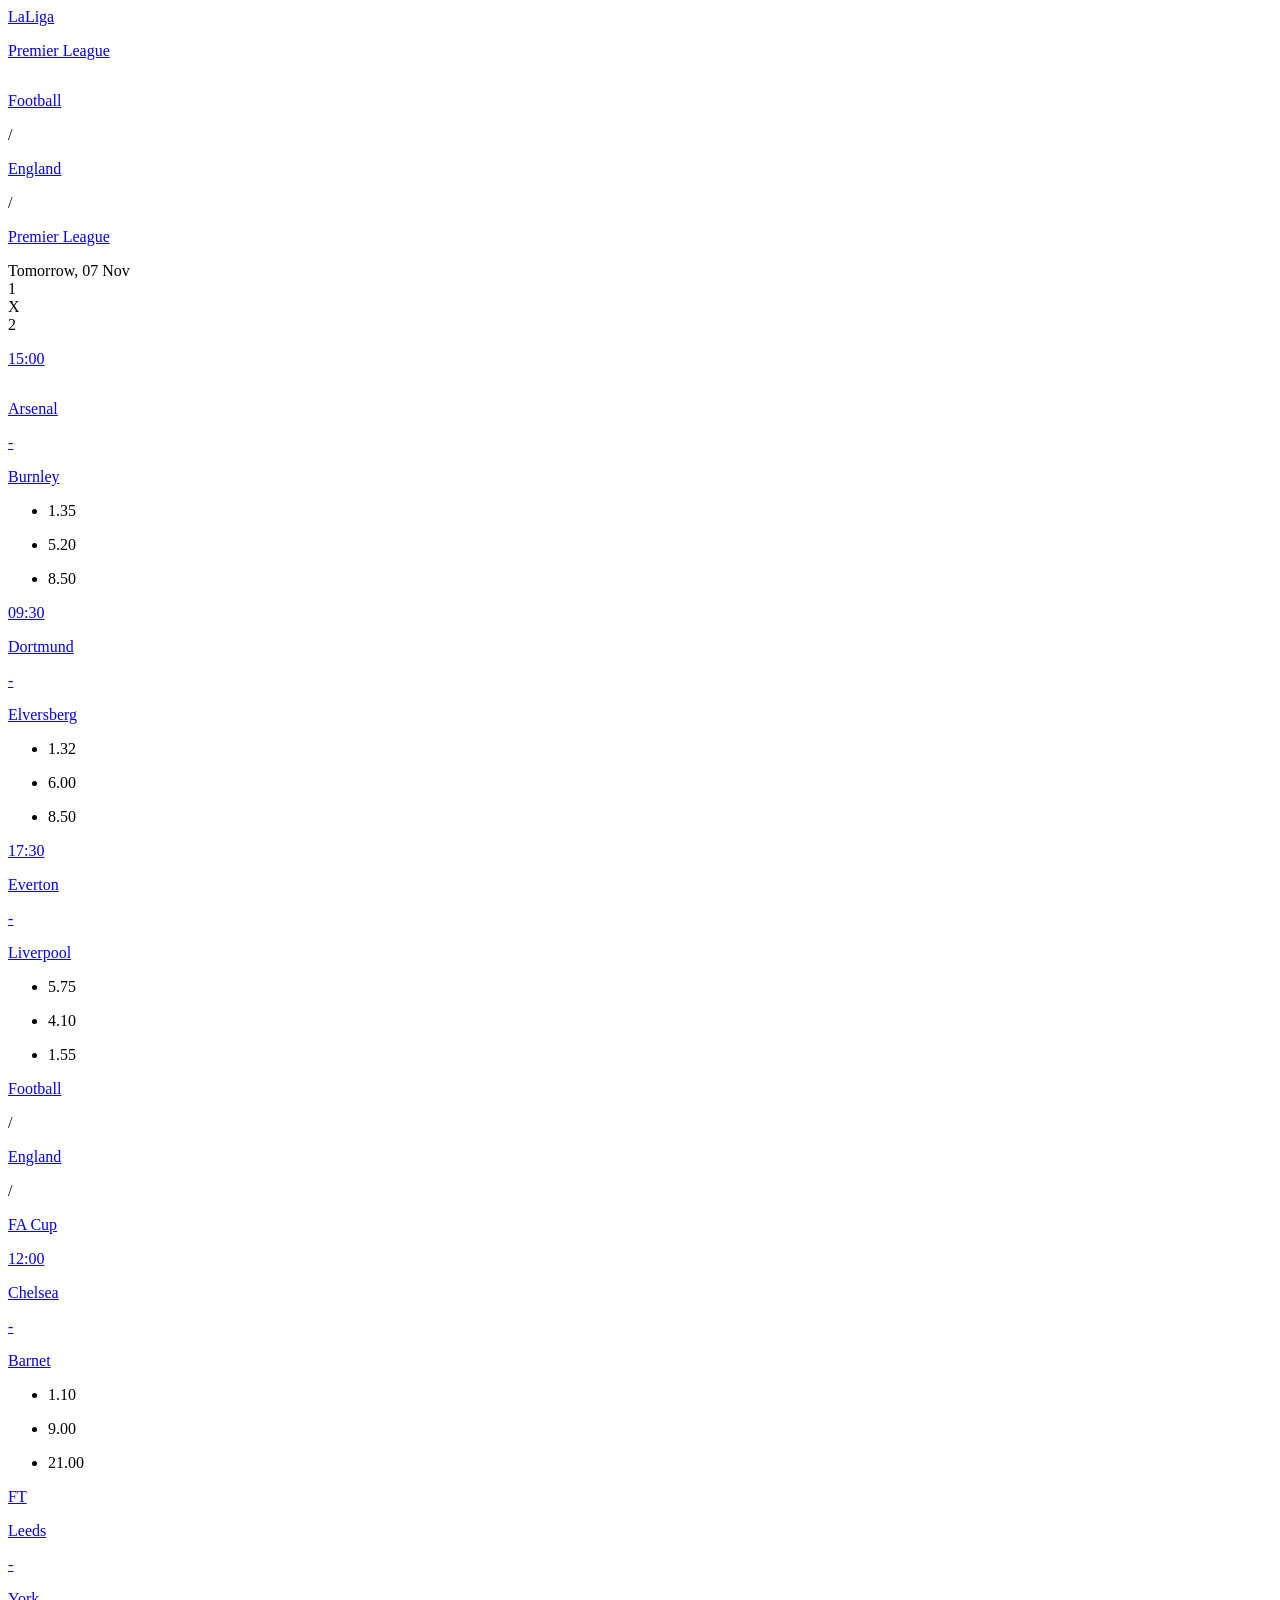
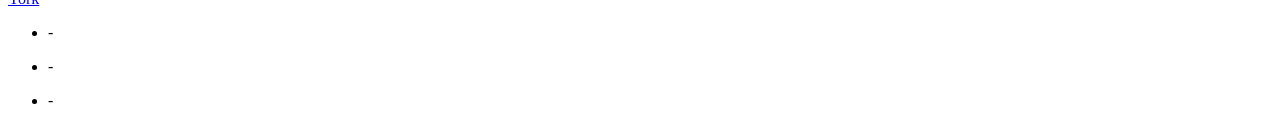
<file: football-odds-analyzer/tests/fixtures/listing.html>
<html><body><div id="app">
<!-- Fixture simplifiée reproduisant la structure rendue d'OddsPortal (nov. 2026, site Next.js) -->
<aside>
  <!-- menu latéral : liens de ligue qui ne sont PAS des en-têtes de liste -->
  <a href="/football/spain/laliga/"><p>LaLiga</p></a>
  <a href="/football/england/premier-league/"><p>Premier League</p></a>
</aside>
<div class="flex flex-col">
  <div><div><a href="/football/"><img alt=""><p>Football</p></a><span>/</span></div>
       <div><a href="/football/england/"><img alt=""><p>England</p></a><span>/</span></div>
       <div><a href="/football/england/premier-league/"><p>Premier League</p></a></div></div>
  <div><div>Tomorrow, 07 Nov</div><div><div>1</div><div>X</div><div>2</div></div></div>
  <div class="flex w-full">
    <a href="/football/h2h/arsenal-hA1Zm19f/burnley-S66R0t75/#AbCd1234"><div><p>15:00</p></div>
      <div><div><img alt=""><p>Arsenal</p></div><span>-</span><div><img alt=""><p>Burnley</p></div></div></a>
    <div></div>
    <ul><li><div><p>1.35</p></div></li><li><div><p>5.20</p></div></li><li><div><p>8.50</p></div></li></ul>
  </div>
  <div class="flex w-full">
    <!-- encart promotionnel : pas de #ID, doit être ignoré -->
    <a href="/football/h2h/dortmund-c8955fd1/elversberg-eae512da/"><div><p>09:30</p></div>
      <div><p>Dortmund</p><span>-</span><p>Elversberg</p></div></a>
    <ul><li><p>1.32</p></li><li><p>6.00</p></li><li><p>8.50</p></li></ul>
  </div>
  <div class="flex w-full">
    <!-- l'ordre des équipes dans l'URL est alphabétique : on suit l'affichage -->
    <a href="/football/h2h/everton-aaaa1111/liverpool-bbbb2222/#ZyXw9876"><div><p>17:30</p></div>
      <div><p>Everton</p><span>-</span><p>Liverpool</p></div></a>
    <ul><li><p>5.75</p></li><li><p>4.10</p></li><li><p>1.55</p></li></ul>
  </div>
  <div><div><a href="/football/"><p>Football</p></a><span>/</span></div>
       <div><a href="/football/england/"><p>England</p></a><span>/</span></div>
       <div><a href="/football/england/fa-cup/"><p>FA Cup</p></a></div></div>
  <div class="flex w-full">
    <a href="/football/h2h/barnet-cccc3333/chelsea-dddd4444/#QqQq1111"><div><p>12:00</p></div>
      <div><p>Chelsea</p><span>-</span><p>Barnet</p></div></a>
    <ul><li><p>1.10</p></li><li><p>9.00</p></li><li><p>21.00</p></li></ul>
  </div>
  <div class="flex w-full">
    <a href="/football/h2h/leeds-eeee5555/york-ffff6666/#RrRr2222"><div><p>FT</p></div>
      <div><p>Leeds</p><span>-</span><p>York</p></div></a>
    <ul><li><p>-</p></li><li><p>-</p></li><li><p>-</p></li></ul>
  </div>
</div>
</div></body></html>
</file>
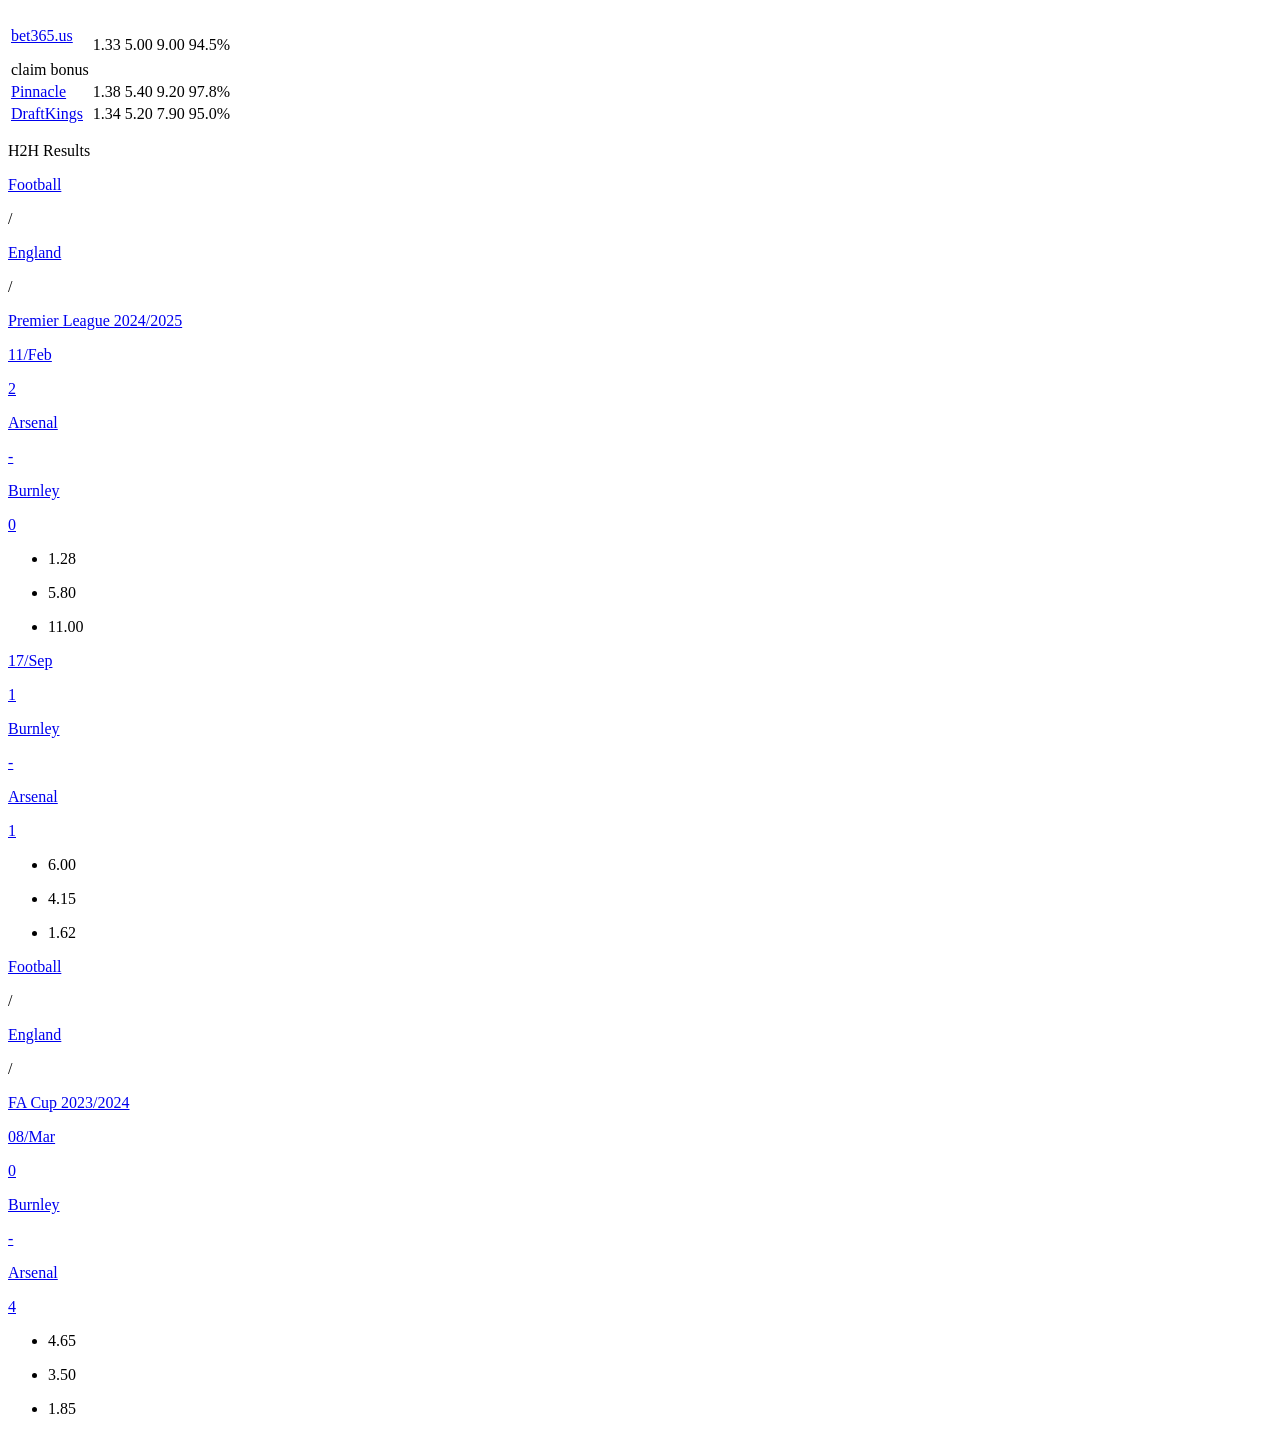
<file: football-odds-analyzer/tests/fixtures/match.html>
<html><body>
<!-- Fixture simplifiée : tableau 1X2 d'une page de match OddsPortal -->
<table class="w-full table-fixed"><tbody>
<tr><td><a href="/proxy/bookmakers/bet365-us/link/"><img alt=""></a><a href="/proxy/bookmakers/bet365-us/link/"><p>bet365.us</p></a><span>claim bonus</span></td>
    <td><a>1.33</a></td><td><a>5.00</a></td><td><a>9.00</a></td><td><span>94.5%</span></td></tr>
<tr><td><a href="/proxy/bookmakers/pinnacle/link/"><p>Pinnacle</p></a></td>
    <td><a>1.38</a></td><td><a>5.40</a></td><td><a>9.20</a></td><td><span>97.8%</span></td></tr>
<tr><td><a href="/proxy/bookmakers/draftkings/link/"><p>DraftKings</p></a></td>
    <td><a>1.34</a></td><td><a>5.20</a></td><td><a>7.90</a></td><td><span>95.0%</span></td></tr>
</tbody></table>
<div class="mb-10"><div><p class="mt-5">H2H Results</p><div>
 <div><div><a href="/football/"><p>Football</p></a><span>/</span></div><div><a href="/football/england/"><p>England</p></a><span>/</span></div>
      <div><a href="/football/england/premier-league-2024-2025/"><p>Premier League 2024/2025</p></a></div></div>
 <div><a href="/football/h2h/arsenal-hA1Zm19f/burnley-S66R0t75/#EB4CsIZ6"><div><p>11/Feb</p></div>
   <div><span>2</span><p>Arsenal</p><span>-</span><p>Burnley</p><span>0</span></div></a>
   <ul><li><p>1.28</p></li><li><p>5.80</p></li><li><p>11.00</p></li></ul></div>
 <div><a href="/football/h2h/arsenal-hA1Zm19f/burnley-S66R0t75/#0rwDO8hl"><div><p>17/Sep</p></div>
   <div><span>1</span><p>Burnley</p><span>-</span><p>Arsenal</p><span>1</span></div></a>
   <ul><li><p>6.00</p></li><li><p>4.15</p></li><li><p>1.62</p></li></ul></div>
 <div><div><a href="/football/"><p>Football</p></a><span>/</span></div><div><a href="/football/england/"><p>England</p></a><span>/</span></div>
      <div><a href="/football/england/fa-cup-2023-2024/"><p>FA Cup 2023/2024</p></a></div></div>
 <div><a href="/football/h2h/arsenal-hA1Zm19f/burnley-S66R0t75/#6JGLYoDM"><div><p>08/Mar</p></div>
   <div><span>0</span><p>Burnley</p><span>-</span><p>Arsenal</p><span>4</span></div></a>
   <ul><li><p>4.65</p></li><li><p>3.50</p></li><li><p>1.85</p></li></ul></div>
</div></div></div>
</body></html>
</file>
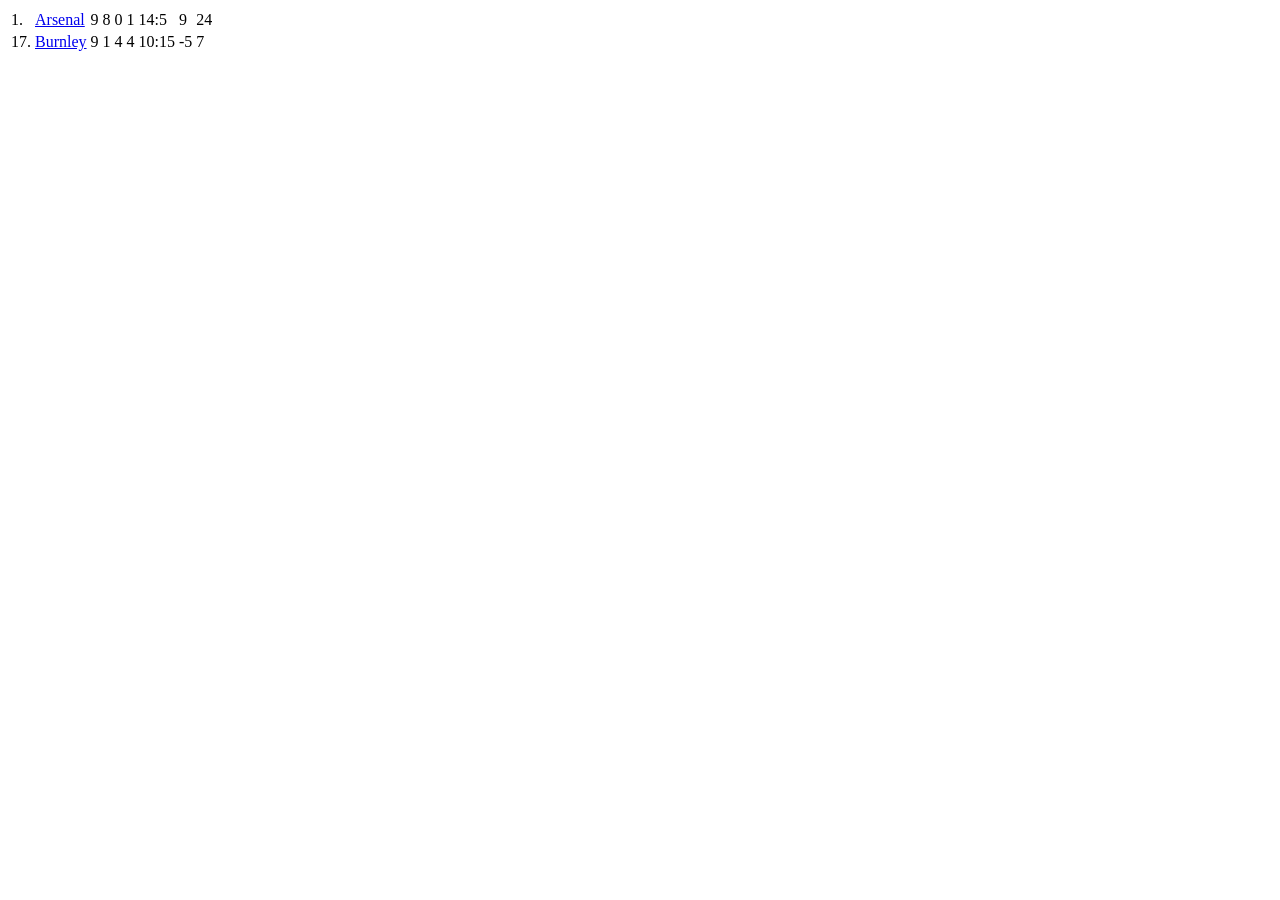
<file: football-odds-analyzer/tests/fixtures/standings.html>
<html><body>
<!-- Fixture simplifiée : /football/england/premier-league/standings/ (structure réelle, nov. 2026) -->
<table id="table-type-1"><tbody>
<tr class="odd glib-participant-hA1Zm19f" data-def-order="0"><td class="rank col_rank no q1">1.</td>
 <td class="participant_name col_participant_name col_name"><a href="/football/team/arsenal/hA1Zm19f/"><span class="team_name_span">Arsenal</span></a></td>
 <td class="matches_played col_matches_played">9</td><td class="wins_regular col_wins_regular">8</td><td class="draws col_draws">0</td>
 <td class="losses_regular col_losses_regular">1</td><td class="goals col_goals">14:5</td><td class="goals_for_against_diff col_goals_for_against_diff">9</td>
 <td class="points col_points">24</td>
 <td class="form col_form"><div class="matches-5">
  <a class="form-bg form-s" href="/football/h2h/arsenal-hA1Zm19f/burnley-S66R0t75/#AbCd1234" xparam="[b]Next match:[/b]
Arsenal - Burnley
07.11.2026~4~html"> </a>
  <a class="form-bg form-w" href="#" xparam="[b]0:1 [/b](Liverpool - Arsenal)
01.11.2026~4~html"> </a>
  <a class="form-bg form-w" href="#" xparam="[b]2:0 [/b](Arsenal - Everton)
24.10.2026~4~html"> </a>
  <a class="form-bg form-d" href="#" xparam="[b]1:1 [/b](Nottingham - Arsenal)
18.10.2026~4~html"> </a>
  <a class="form-bg form-l" href="#" xparam="[b]3:0 [/b](Brighton - Arsenal)
19.09.2026~4~html"> </a>
 </div></td></tr>
<tr class="even glib-participant-S66R0t75" data-def-order="1"><td class="rank col_rank">17.</td>
 <td class="participant_name col_participant_name col_name"><a href="/football/team/burnley/S66R0t75/"><span class="team_name_span">Burnley</span></a></td>
 <td class="matches_played col_matches_played">9</td><td class="wins_regular col_wins_regular">1</td><td class="draws col_draws">4</td>
 <td class="losses_regular col_losses_regular">4</td><td class="goals col_goals">10:15</td><td class="goals_for_against_diff col_goals_for_against_diff">-5</td>
 <td class="points col_points">7</td>
 <td class="form col_form"><div class="matches-5">
  <a class="form-bg form-l" href="#" xparam="[b]2:0 [/b](Chelsea - Burnley)
01.11.2026~4~html"> </a>
  <a class="form-bg form-d" href="#" xparam="[b]1:1 [/b](Burnley - Fulham)
25.10.2026~4~html"> </a>
  <a class="form-bg form-l" href="#" xparam="[b]0:1 [/b](Burnley - Leeds)
18.10.2026~4~html"> </a>
 </div></td></tr>
</tbody></table>
</body></html>
</file>
